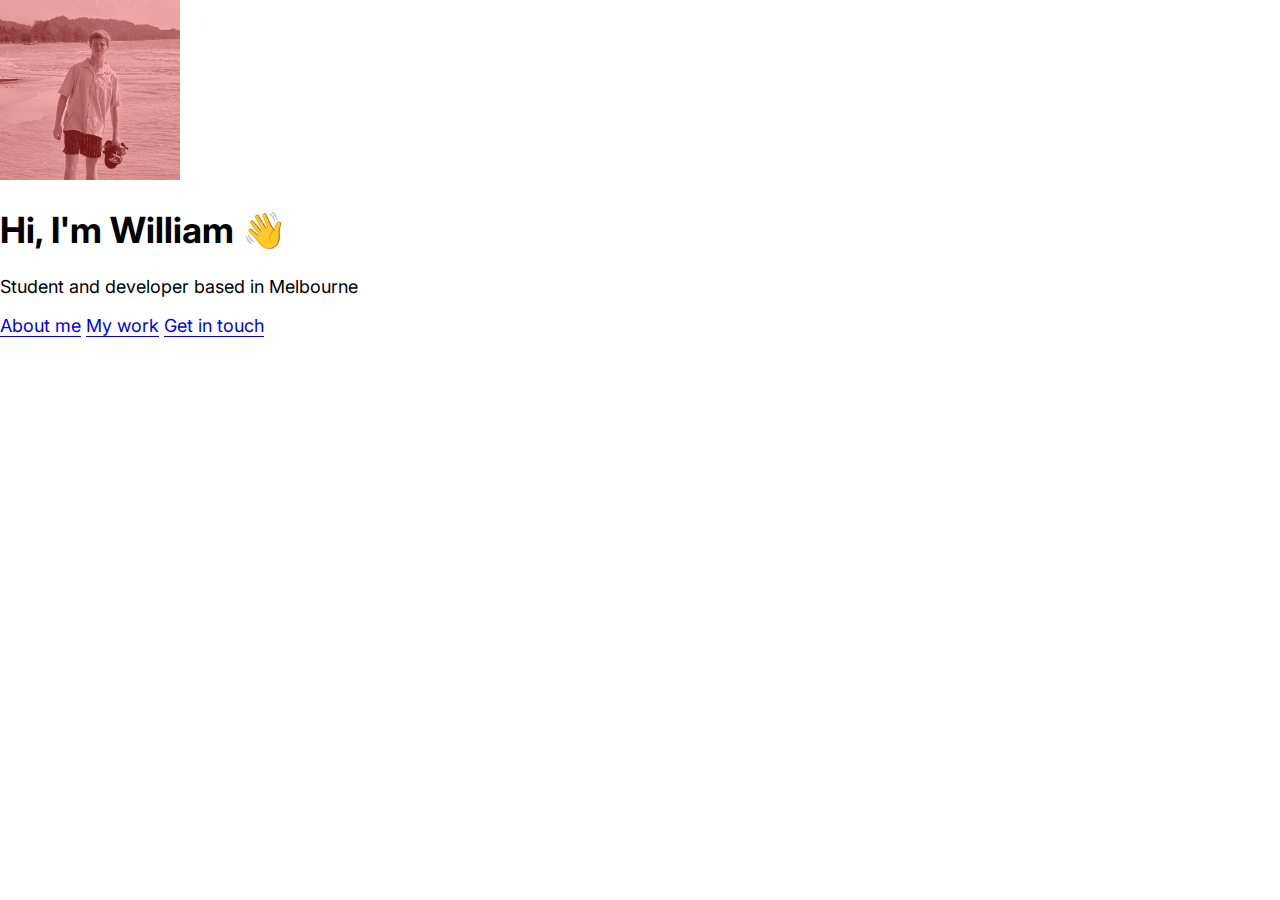
<file: index.html>
<!doctype html>
<html lang="en">
<head>
    <meta charset="UTF-8">
    <meta name="viewport" content="width=device-width, initial-scale=1">
    <title>William Herring</title>
    <link rel="stylesheet" href="./static/styles/index.css">
    <link rel="preconnect" href="https://fonts.googleapis.com">
    <link rel="preconnect" href="https://fonts.gstatic.com" crossorigin>
    <link href="https://fonts.googleapis.com/css2?family=Inter:ital,opsz,wght@0,14..32,100..900;1,14..32,100..900&display=swap" rel="stylesheet">
</head>
<body>
    <div class="content-container">
        <img src="./static/images/whprofile.jpeg" class="profile" width="180px">
        <h1 class="content-title">Hi, I'm William 👋</h1>
        <p>Student and developer based in Melbourne</p>
        <div class="nav-buttons">
            <a href="#introduction" class="nav-button">About me</a>
            <a href="#work" class="nav-button">My work</a>
            <a href="#contact" class="nav-button">Get in touch</a>
        </div>
    </div>
</body>
</html>
</file>
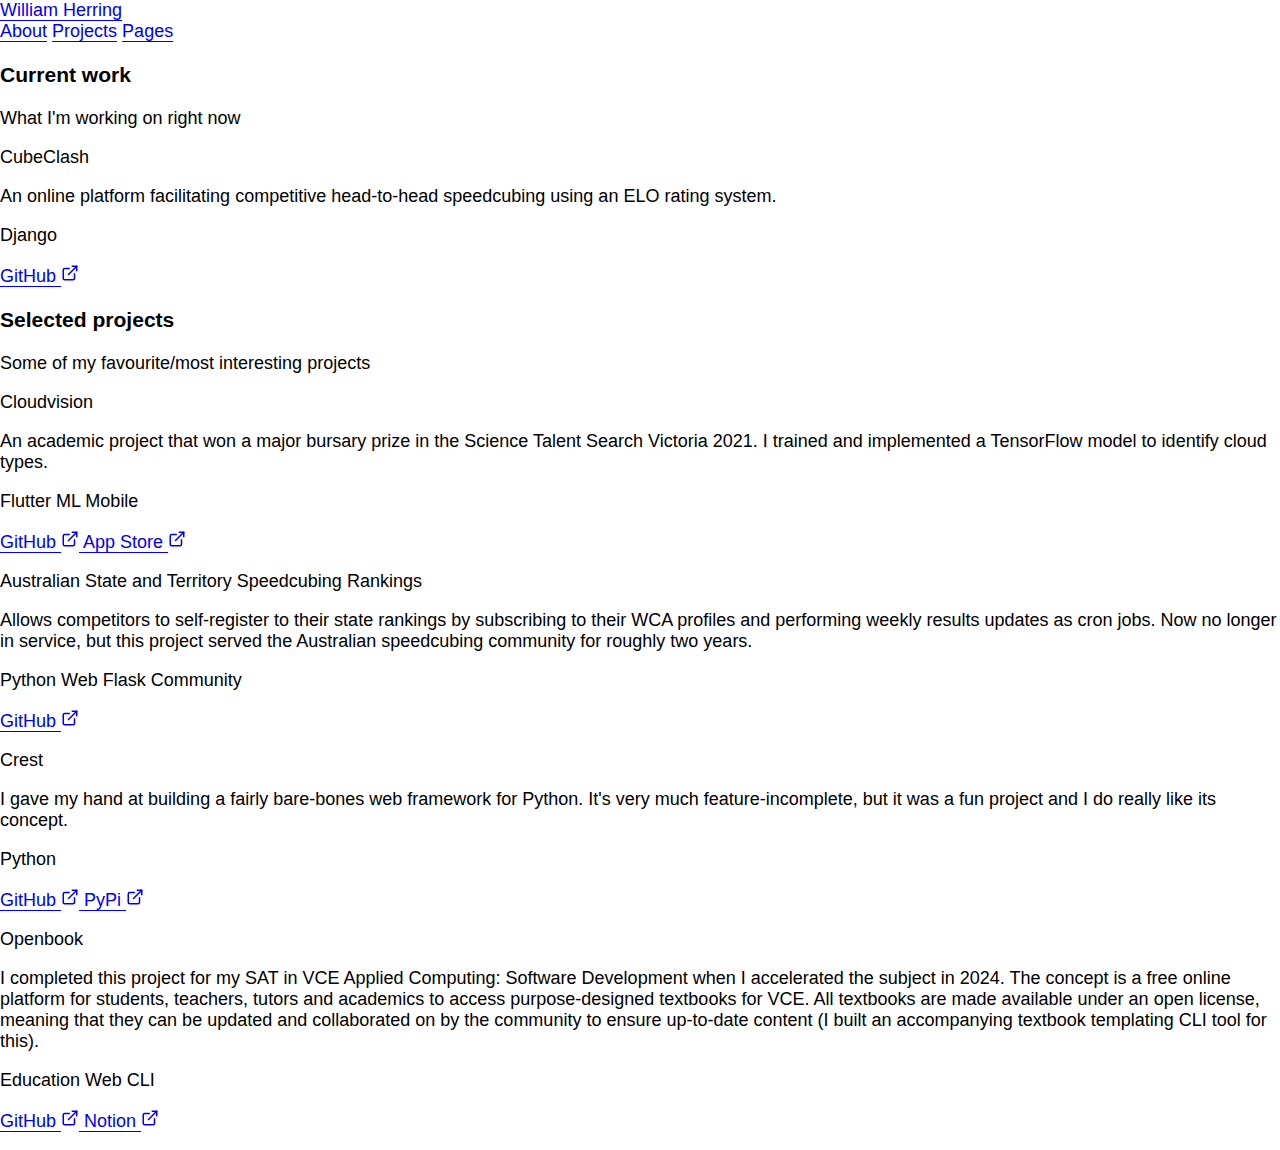
<file: projects.html>
<!doctype html>
<html lang="en">
<head>
    <meta charset="UTF-8">
    <meta name="viewport" content="width=device-width, initial-scale=1">
    <title>Projects | William Herring</title>
    <link rel="icon" href="./static/images/logo.svg" sizes="any" type="image/svg+xml">
    <link rel="stylesheet" href="./static/styles/index.css">
    <link rel="preconnect" href="https://fonts.googleapis.com">
    <link rel="preconnect" href="https://fonts.gstatic.com" crossorigin>
    <link href="https://fonts.googleapis.com/css2?family=PT+Serif:ital,wght@0,400;0,700;1,400;1,700&family=Roboto:ital,wght@0,100..900;1,100..900&display=swap" rel="stylesheet">
</head>
<body>
<div class="wrapper">
    <div class="inner">
        <nav class="navbar">
            <a href="index.html" class="navbar-title">William Herring</a>
            <div class="navbar-links">
                <a class="navbar-link" href="index.html">About</a>
                <a class="navbar-link-active" href="projects.html">Projects</a>
                <a class="navbar-link" href="/pages">Pages</a>
            </div>
        </nav>
        <div class="content-box">
            <h3>Current work</h3>
            <p>
                What I'm working on right now
            </p>
            <div class="project-box">
                <p class="project-title">CubeClash</p>
                <p class="project-description">
                    An online platform facilitating competitive head-to-head speedcubing using an ELO rating system.
                </p>
                <p>
                    <span class="tag">
                        Django
                    </span>
                </p>
                <p class="project-links-container">
                    <a href="https://github.com/william-herring/cubeclash" target="_blank" class="project-link">
                        GitHub
                        <svg xmlns="http://www.w3.org/2000/svg" width="1em" height="1em" viewBox="0 0 24 24" fill="none" stroke="currentColor" stroke-width="2" stroke-linecap="round" stroke-linejoin="round" class="external-link-icon"><path d="M15 3h6v6"/><path d="M10 14 21 3"/><path d="M18 13v6a2 2 0 0 1-2 2H5a2 2 0 0 1-2-2V8a2 2 0 0 1 2-2h6"/></svg>
                    </a>
                </p>
            </div>
            <h3>Selected projects</h3>
            <p>
                Some of my favourite/most interesting projects
            </p>
            <div class="project-box">
                <p class="project-title">Cloudvision</p>
                <p class="project-description">
                    An academic project that won a major bursary prize in the Science Talent Search Victoria 2021.
                    I trained and implemented a TensorFlow model to identify cloud types.
                </p>
                <p>
                    <span class="tag">
                        Flutter
                    </span>
                    <span class="tag">
                        ML
                    </span>
                    <span class="tag">
                        Mobile
                    </span>
                </p>
                <p class="project-links-container">
                    <a href="https://github.com/william-herring/cloudvision" target="_blank" class="project-link">
                        GitHub
                        <svg xmlns="http://www.w3.org/2000/svg" width="1em" height="1em" viewBox="0 0 24 24" fill="none" stroke="currentColor" stroke-width="2" stroke-linecap="round" stroke-linejoin="round" class="external-link-icon"><path d="M15 3h6v6"/><path d="M10 14 21 3"/><path d="M18 13v6a2 2 0 0 1-2 2H5a2 2 0 0 1-2-2V8a2 2 0 0 1 2-2h6"/></svg>
                    </a>
                    <a href="https://apps.apple.com/au/app/cloudvision/id1597605747" target="_blank" class="project-link">
                        App Store
                        <svg xmlns="http://www.w3.org/2000/svg" width="1em" height="1em" viewBox="0 0 24 24" fill="none" stroke="currentColor" stroke-width="2" stroke-linecap="round" stroke-linejoin="round" class="external-link-icon"><path d="M15 3h6v6"/><path d="M10 14 21 3"/><path d="M18 13v6a2 2 0 0 1-2 2H5a2 2 0 0 1-2-2V8a2 2 0 0 1 2-2h6"/></svg>
                    </a>
                </p>
            </div>
            <div class="project-box">
                <p class="project-title">Australian State and Territory Speedcubing Rankings</p>
                <p class="project-description">
                    Allows competitors to self-register to their state rankings by subscribing to their WCA profiles and performing weekly results updates as cron jobs.
                    Now no longer in service, but this project served the Australian speedcubing community for roughly two years.
                </p>
                <p>
                    <span class="tag">
                        Python
                    </span>
                    <span class="tag">
                        Web
                    </span>
                    <span class="tag">
                        Flask
                    </span>
                    <span class="tag">
                        Community
                    </span>
                </p>
                <p class="project-links-container">
                    <a href="https://github.com/william-herring/ausstaterankings" target="_blank" class="project-link">
                        GitHub
                        <svg xmlns="http://www.w3.org/2000/svg" width="1em" height="1em" viewBox="0 0 24 24" fill="none" stroke="currentColor" stroke-width="2" stroke-linecap="round" stroke-linejoin="round" class="external-link-icon"><path d="M15 3h6v6"/><path d="M10 14 21 3"/><path d="M18 13v6a2 2 0 0 1-2 2H5a2 2 0 0 1-2-2V8a2 2 0 0 1 2-2h6"/></svg>
                    </a>
                </p>
            </div>
            <div class="project-box">
                <p class="project-title">Crest</p>
                <p class="project-description">
                    I gave my hand at building a fairly bare-bones web framework for Python. It's very much feature-incomplete, but it
                    was a fun project and I do really like its concept.
                </p>
                <p>
                    <span class="tag">
                        Python
                    </span>
                </p>
                <p class="project-links-container">
                    <a href="https://github.com/william-herring/crest" target="_blank" class="project-link">
                        GitHub
                        <svg xmlns="http://www.w3.org/2000/svg" width="1em" height="1em" viewBox="0 0 24 24" fill="none" stroke="currentColor" stroke-width="2" stroke-linecap="round" stroke-linejoin="round" class="external-link-icon"><path d="M15 3h6v6"/><path d="M10 14 21 3"/><path d="M18 13v6a2 2 0 0 1-2 2H5a2 2 0 0 1-2-2V8a2 2 0 0 1 2-2h6"/></svg>
                    </a>
                    <a href="https://pypi.org/project/crestwebframework/" target="_blank" class="project-link">
                        PyPi
                        <svg xmlns="http://www.w3.org/2000/svg" width="1em" height="1em" viewBox="0 0 24 24" fill="none" stroke="currentColor" stroke-width="2" stroke-linecap="round" stroke-linejoin="round" class="external-link-icon"><path d="M15 3h6v6"/><path d="M10 14 21 3"/><path d="M18 13v6a2 2 0 0 1-2 2H5a2 2 0 0 1-2-2V8a2 2 0 0 1 2-2h6"/></svg>
                    </a>
                </p>
            </div>
            <div class="project-box">
                <p class="project-title">Openbook</p>
                <p class="project-description">
                    I completed this project for my SAT in VCE Applied Computing: Software Development when I accelerated the subject in 2024.
                    The concept is a free online platform for students, teachers, tutors and academics to access purpose-designed textbooks for VCE.
                    All textbooks are made available under an open license, meaning that they can be updated and collaborated on by the community to ensure up-to-date content (I built an accompanying textbook templating CLI tool for this).
                </p>
                <p>
                    <span class="tag">
                        Education
                    </span>
                    <span class="tag">
                        Web
                    </span>
                    <span class="tag">
                        CLI
                    </span>
                </p>
                <p class="project-links-container">
                    <a href="https://github.com/william-herring/openbook" target="_blank" class="project-link">
                        GitHub
                        <svg xmlns="http://www.w3.org/2000/svg" width="1em" height="1em" viewBox="0 0 24 24" fill="none" stroke="currentColor" stroke-width="2" stroke-linecap="round" stroke-linejoin="round" class="external-link-icon"><path d="M15 3h6v6"/><path d="M10 14 21 3"/><path d="M18 13v6a2 2 0 0 1-2 2H5a2 2 0 0 1-2-2V8a2 2 0 0 1 2-2h6"/></svg>
                    </a>
                    <a href="https://williamherring.notion.site/SAT-165ac2c40608480bad2f1628d7119383" target="_blank" class="project-link">
                        Notion
                        <svg xmlns="http://www.w3.org/2000/svg" width="1em" height="1em" viewBox="0 0 24 24" fill="none" stroke="currentColor" stroke-width="2" stroke-linecap="round" stroke-linejoin="round" class="external-link-icon"><path d="M15 3h6v6"/><path d="M10 14 21 3"/><path d="M18 13v6a2 2 0 0 1-2 2H5a2 2 0 0 1-2-2V8a2 2 0 0 1 2-2h6"/></svg>
                    </a>
                </p>
            </div>
        </div>
    </div>
</div>
</body>
</html>
</file>
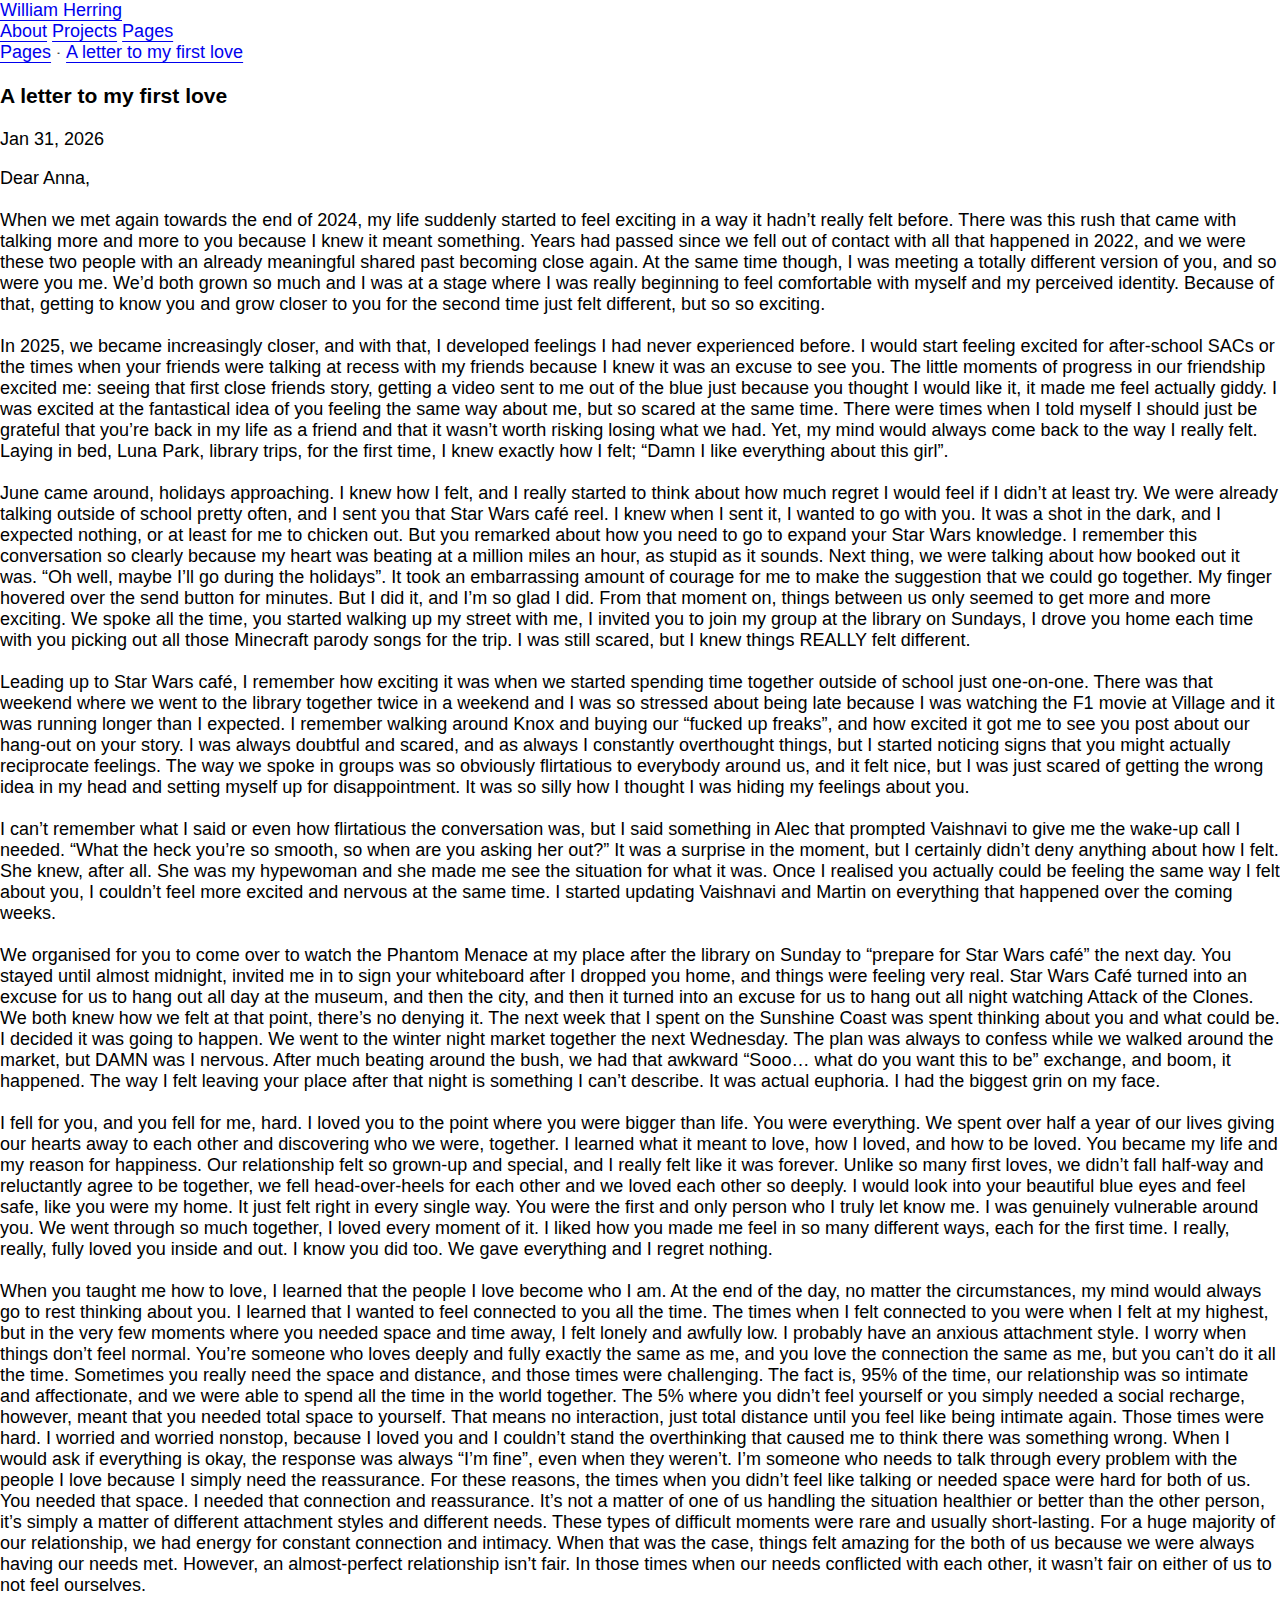
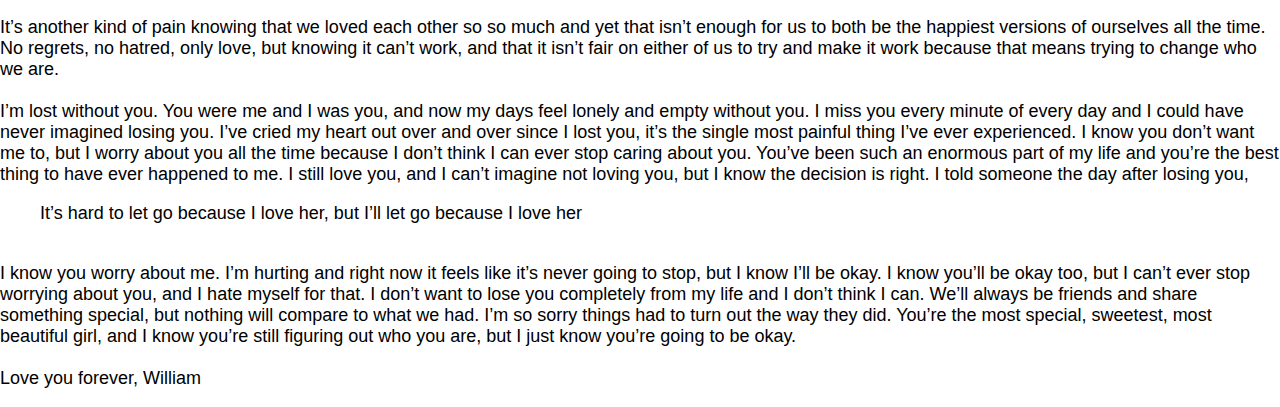
<file: pages/a-letter-to-my-first-love.html>
<!doctype html>
<html lang="en">
<head>
  <meta charset="UTF-8">
  <meta name="viewport" content="width=device-width, initial-scale=1">
  <title>A letter to my first love | William Herring</title>
  <link rel="stylesheet" href="../static/styles/index.css">
  <link rel="preconnect" href="https://fonts.googleapis.com">
  <link rel="preconnect" href="https://fonts.gstatic.com" crossorigin>
  <link href="https://fonts.googleapis.com/css2?family=PT+Serif:ital,wght@0,400;0,700;1,400;1,700&family=Roboto:ital,wght@0,100..900;1,100..900&display=swap" rel="stylesheet">
</head>
<body>
<div class="wrapper">
  <div class="inner">
    <nav class="navbar">
      <a href="../index.html" class="navbar-title">William Herring</a>
      <div class="navbar-links">
        <a class="navbar-link" href="../index.html">About</a>
        <a class="navbar-link" href="projects.html">Projects</a>
        <a class="navbar-link-active" href="/static">Pages</a>
      </div>
    </nav>
    <div class="content-box">
      <div class="mini-nav">
        <a href="pages" class="content-link">Pages</a>
        ⸱
        <a href="#" class="content-link">A letter to my first love</a>
      </div>
      <h3>A letter to my first love</h3>
      <p class="page-date">Jan 31, 2026</p>
      <p>
        Dear Anna,
        <br><br>
        When we met again towards the end of 2024, my life suddenly started to feel exciting in a way it hadn’t really felt before. There was this rush that came with talking more and more to you because I knew it meant something. Years had passed since we fell out of contact with all that happened in 2022, and we were these two people with an already meaningful shared past becoming close again. At the same time though, I was meeting a totally different version of you, and so were you me. We’d both grown so much and I was at a stage where I was really beginning to feel comfortable with myself and my perceived identity. Because of that, getting to know you and grow closer to you for the second time just felt different, but so so exciting.
        <br><br>
        In 2025, we became increasingly closer, and with that, I developed feelings I had never experienced before. I would start feeling excited for after-school SACs or the times when your friends were talking at recess with my friends because I knew it was an excuse to see you. The little moments of progress in our friendship excited me: seeing that first close friends story, getting a video sent to me out of the blue just because you thought I would like it, it made me feel actually giddy. I was excited at the fantastical idea of you feeling the same way about me, but so scared at the same time. There were times when I told myself I should just be grateful that you’re back in my life as a friend and that it wasn’t worth risking losing what we had. Yet, my mind would always come back to the way I really felt. Laying in bed, Luna Park, library trips, for the first time, I knew exactly how I felt; “Damn I like everything about this girl”.
        <br><br>
        June came around, holidays approaching. I knew how I felt, and I really started to think about how much regret I would feel if I didn’t at least try. We were already talking outside of school pretty often, and I sent you that Star Wars café reel. I knew when I sent it, I wanted to go with you. It was a shot in the dark, and I expected nothing, or at least for me to chicken out. But you remarked about how you need to go to expand your Star Wars knowledge. I remember this conversation so clearly because my heart was beating at a million miles an hour, as stupid as it sounds. Next thing, we were talking about how booked out it was. “Oh well, maybe I’ll go during the holidays”. It took an embarrassing amount of courage for me to make the suggestion that we could go together. My finger hovered over the send button for minutes. But I did it, and I’m so glad I did. From that moment on, things between us only seemed to get more and more exciting. We spoke all the time, you started walking up my street with me, I invited you to join my group at the library on Sundays, I drove you home each time with you picking out all those Minecraft parody songs for the trip. I was still scared, but I knew things REALLY felt different.
        <br><br>
        Leading up to Star Wars café, I remember how exciting it was when we started spending time together outside of school just one-on-one. There was that weekend where we went to the library together twice in a weekend and I was so stressed about being late because I was watching the F1 movie at Village and it was running longer than I expected. I remember walking around Knox and buying our “fucked up freaks”, and how excited it got me to see you post about our hang-out on your story. I was always doubtful and scared, and as always I constantly overthought things, but I started noticing signs that you might actually reciprocate feelings. The way we spoke in groups was so obviously flirtatious to everybody around us, and it felt nice, but I was just scared of getting the wrong idea in my head and setting myself up for disappointment. It was so silly how I thought I was hiding my feelings about you.
        <br><br>
        I can’t remember what I said or even how flirtatious the conversation was, but I said something in Alec that prompted Vaishnavi to give me the wake-up call I needed. “What the heck you’re so smooth, so when are you asking her out?” It was a surprise in the moment, but I certainly didn’t deny anything about how I felt. She knew, after all. She was my hypewoman and she made me see the situation for what it was. Once I realised you actually could be feeling the same way I felt about you, I couldn’t feel more excited and nervous at the same time. I started updating Vaishnavi and Martin on everything that happened over the coming weeks.
        <br><br>
        We organised for you to come over to watch the Phantom Menace at my place after the library on Sunday to “prepare for Star Wars café” the next day. You stayed until almost midnight, invited me in to sign your whiteboard after I dropped you home, and things were feeling very real. Star Wars Café turned into an excuse for us to hang out all day at the museum, and then the city, and then it turned into an excuse for us to hang out all night watching Attack of the Clones. We both knew how we felt at that point, there’s no denying it. The next week that I spent on the Sunshine Coast was spent thinking about you and what could be. I decided it was going to happen. We went to the winter night market together the next Wednesday. The plan was always to confess while we walked around the market, but DAMN was I nervous. After much beating around the bush, we had that awkward “Sooo… what do you want this to be” exchange, and boom, it happened. The way I felt leaving your place after that night is something I can’t describe. It was actual euphoria. I had the biggest grin on my face.
        <br><br>
        I fell for you, and you fell for me, hard. I loved you to the point where you were bigger than life. You were everything. We spent over half a year of our lives giving our hearts away to each other and discovering who we were, together. I learned what it meant to love, how I loved, and how to be loved. You became my life and my reason for happiness. Our relationship felt so grown-up and special, and I really felt like it was forever. Unlike so many first loves, we didn’t fall half-way and reluctantly agree to be together, we fell head-over-heels for each other and we loved each other so deeply. I would look into your beautiful blue eyes and feel safe, like you were my home. It just felt right in every single way. You were the first and only person who I truly let know me. I was genuinely vulnerable around you. We went through so much together, I loved every moment of it. I liked how you made me feel in so many different ways, each for the first time. I really, really, fully loved you inside and out. I know you did too. We gave everything and I regret nothing.
        <br><br>
        When you taught me how to love, I learned that the people I love become who I am. At the end of the day, no matter the circumstances, my mind would always go to rest thinking about you. I learned that I wanted to feel connected to you all the time. The times when I felt connected to you were when I felt at my highest, but in the very few moments where you needed space and time away, I felt lonely and awfully low. I probably have an anxious attachment style. I worry when things don’t feel normal. You’re someone who loves deeply and fully exactly the same as me, and you love the connection the same as me, but you can’t do it all the time. Sometimes you really need the space and distance, and those times were challenging. The fact is, 95% of the time, our relationship was so intimate and affectionate, and we were able to spend all the time in the world together. The 5% where you didn’t feel yourself or you simply needed a social recharge, however, meant that you needed total space to yourself. That means no interaction, just total distance until you feel like being intimate again. Those times were hard. I worried and worried nonstop, because I loved you and I couldn’t stand the overthinking that caused me to think there was something wrong. When I would ask if everything is okay, the response was always “I’m fine”, even when they weren’t. I’m someone who needs to talk through every problem with the people I love because I simply need the reassurance. For these reasons, the times when you didn’t feel like talking or needed space were hard for both of us. You needed that space. I needed that connection and reassurance. It’s not a matter of one of us handling the situation healthier or better than the other person, it’s simply a matter of different attachment styles and different needs. These types of difficult moments were rare and usually short-lasting. For a huge majority of our relationship, we had energy for constant connection and intimacy. When that was the case, things felt amazing for the both of us because we were always having our needs met. However, an almost-perfect relationship isn’t fair. In those times when our needs conflicted with each other, it wasn’t fair on either of us to not feel ourselves.
        <br><br>
        It’s another kind of pain knowing that we loved each other so so much and yet that isn’t enough for us to both be the happiest versions of ourselves all the time. No regrets, no hatred, only love, but knowing it can’t work, and that it isn’t fair on either of us to try and make it work because that means trying to change who we are.
        <br><br>
        I’m lost without you. You were me and I was you, and now my days feel lonely and empty without you. I miss you every minute of every day and I could have never imagined losing you. I’ve cried my heart out over and over since I lost you, it’s the single most painful thing I’ve ever experienced. I know you don’t want me to, but I worry about you all the time because I don’t think I can ever stop caring about you. You’ve been such an enormous part of my life and you’re the best thing to have ever happened to me. I still love you, and I can’t imagine not loving you, but I know the decision is right. I told someone the day after losing you,
        <br>
        <blockquote>It’s hard to let go because I love her, but I’ll let go because I love her</blockquote><br> I know you worry about me. I’m hurting and right now it feels like it’s never going to stop, but I know I’ll be okay. I know you’ll be okay too, but I can’t ever stop worrying about you, and I hate myself for that. I don’t want to lose you completely from my life and I don’t think I can. We’ll always be friends and share something special, but nothing will compare to what we had. I’m so sorry things had to turn out the way they did. You’re the most special, sweetest, most beautiful girl, and I know you’re still figuring out who you are, but I just know you’re going to be okay.
        <br><br>
        Love you forever,
        William
      </p>
    </div>
  </div>
</div>
</body>
</html>
</file>
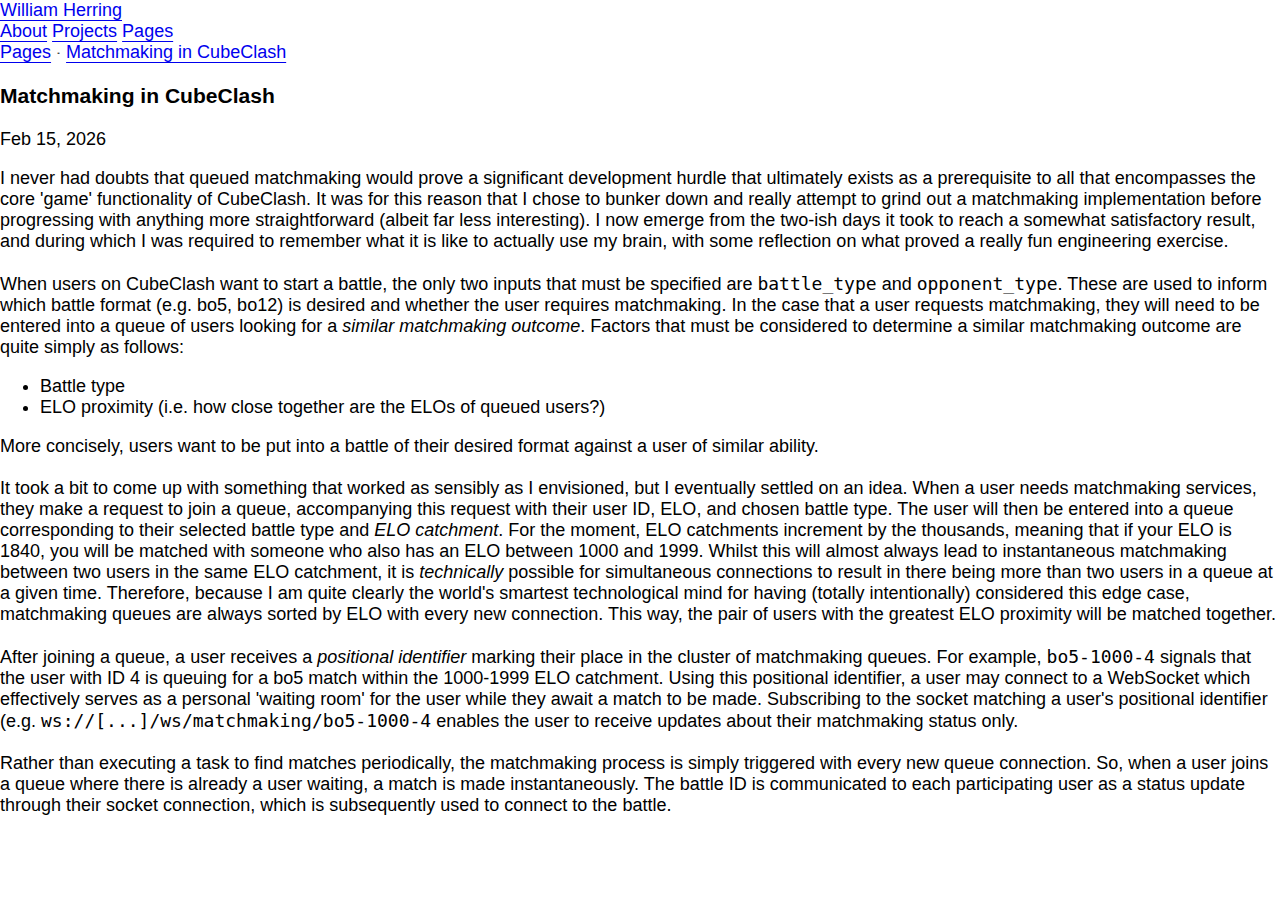
<file: pages/cubeclash-matchmaking.html>
<!doctype html>
<html lang="en">
<head>
    <meta charset="UTF-8">
    <meta name="viewport" content="width=device-width, initial-scale=1">
    <title>Matchmaking in CubeClash | William Herring</title>
    <link rel="icon" href="../static/images/logo.svg" sizes="any" type="image/svg+xml">
    <link rel="stylesheet" href="../static/styles/index.css">
    <link rel="preconnect" href="https://fonts.googleapis.com">
    <link rel="preconnect" href="https://fonts.gstatic.com" crossorigin>
    <link href="https://fonts.googleapis.com/css2?family=PT+Serif:ital,wght@0,400;0,700;1,400;1,700&family=Roboto:ital,wght@0,100..900;1,100..900&display=swap" rel="stylesheet">
</head>
<body>
<div class="wrapper">
    <div class="inner">
        <nav class="navbar">
            <a href="../index.html" class="navbar-title">William Herring</a>
            <div class="navbar-links">
                <a class="navbar-link" href="../index.html">About</a>
                <a class="navbar-link" href="../projects.html">Projects</a>
                <a class="navbar-link-active" href="../pages">Pages</a>
            </div>
        </nav>
        <div class="content-box">
            <div class="mini-nav">
                <a href="../pages" class="content-link">Pages</a>
                ⸱
                <a href="#" class="content-link">Matchmaking in CubeClash</a>
            </div>
            <h3>Matchmaking in CubeClash</h3>
            <p class="page-date">Feb 15, 2026</p>
            <p>
                I never had doubts that queued matchmaking would prove a significant development hurdle that ultimately exists as a prerequisite
                to all that encompasses the core 'game' functionality of CubeClash. It was for this reason that I chose to bunker down and really
                attempt to grind out a matchmaking implementation before progressing with anything more straightforward (albeit far less interesting).
                I now emerge from the two-ish days it took to reach a somewhat satisfactory result, and during which I was required to remember what it is like to actually use my brain,
                with some reflection on what proved a really fun engineering exercise.
                <br><br>
                When users on CubeClash want to start a battle, the only two inputs that must be specified are <code>battle_type</code> and <code>opponent_type</code>. These
                are used to inform which battle format (e.g. bo5, bo12) is desired and whether the user requires matchmaking. In the case that a user
                requests matchmaking, they will need to be entered into a queue of users looking for a <i>similar matchmaking outcome</i>. Factors that must be considered to
                determine a similar matchmaking outcome are quite simply as follows:
            </p>
            <ul>
                <li>Battle type</li>
                <li>ELO proximity (i.e. how close together are the ELOs of queued users?)</li>
            </ul>
            <p>
                More concisely, users want to be put into a battle of their desired format against a user of similar ability.
                <br><br>
                It took a bit to come up with something that worked as sensibly as I envisioned, but I eventually settled on an idea.
                When a user needs matchmaking services, they make a request to join a queue, accompanying this request with their user ID, ELO, and
                chosen battle type. The user will then be entered into a queue corresponding to their selected battle type and <i>ELO catchment</i>.
                For the moment, ELO catchments increment by the thousands, meaning that if your ELO is 1840, you will be matched with someone who also
                has an ELO between 1000 and 1999. Whilst this will almost always lead to instantaneous matchmaking between two users in the same ELO catchment,
                it is <i>technically</i> possible for simultaneous connections to result in there being more than two users in a queue at a given time.
                Therefore, because I am quite clearly the world's smartest technological mind for having (totally intentionally) considered this edge case,
                matchmaking queues are always sorted by ELO with every new connection. This way, the pair of users with the greatest ELO proximity will
                be matched together.
                <br><br>
                After joining a queue, a user receives a <i>positional identifier</i> marking their place in the cluster of matchmaking queues. For example,
                <code>bo5-1000-4</code> signals that the user with ID 4 is queuing for a bo5 match within the 1000-1999 ELO catchment. Using this positional identifier,
                a user may connect to a WebSocket which effectively serves as a personal 'waiting room' for the user while they await a match to be made.
                Subscribing to the socket matching a user's positional identifier (e.g. <code>ws://[...]/ws/matchmaking/bo5-1000-4</code> enables the user to receive
                updates about their matchmaking status only.
                <br><br>
                Rather than executing a task to find matches periodically, the matchmaking process is simply triggered with every new queue connection. So, when a
                user joins a queue where there is already a user waiting, a match is made instantaneously. The battle ID is communicated to each participating user
                as a status update through their socket connection, which is subsequently used to connect to the battle.
            </p>
        </div>
    </div>
</div>
</body>
</html>
</file>
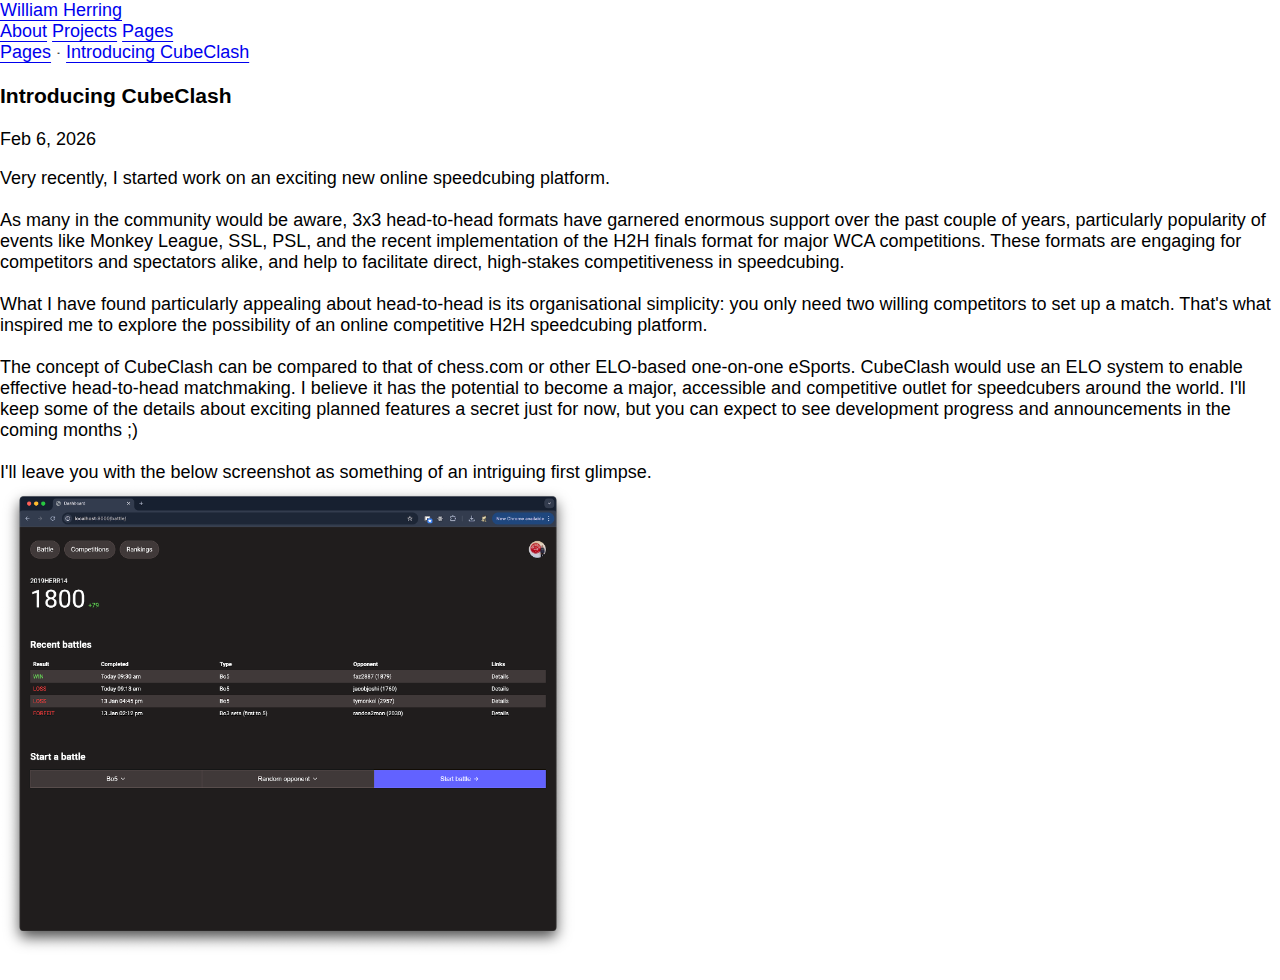
<file: pages/introducing-cubeclash.html>
<!doctype html>
<html lang="en">
<head>
  <meta charset="UTF-8">
  <meta name="viewport" content="width=device-width, initial-scale=1">
  <title>Introducing CubeClash | William Herring</title>
  <link rel="stylesheet" href="../static/styles/index.css">
  <link rel="preconnect" href="https://fonts.googleapis.com">
  <link rel="preconnect" href="https://fonts.gstatic.com" crossorigin>
  <link href="https://fonts.googleapis.com/css2?family=PT+Serif:ital,wght@0,400;0,700;1,400;1,700&family=Roboto:ital,wght@0,100..900;1,100..900&display=swap" rel="stylesheet">
</head>
<body>
<div class="wrapper">
  <div class="inner">
    <nav class="navbar">
      <a href="../index.html" class="navbar-title">William Herring</a>
      <div class="navbar-links">
        <a class="navbar-link" href="../index.html">About</a>
        <a class="navbar-link" href="projects.html">Projects</a>
        <a class="navbar-link-active" href="/static">Pages</a>
      </div>
    </nav>
    <div class="content-box">
      <div class="mini-nav">
        <a href="pages" class="content-link">Pages</a>
        ⸱
        <a href="#" class="content-link">Introducing CubeClash</a>
      </div>
      <h3>Introducing CubeClash</h3>
      <p class="page-date">Feb 6, 2026</p>
      <p>
        Very recently, I started work on an exciting new online speedcubing platform.
        <br><br>
        As many in the community would be aware, 3x3 head-to-head formats have garnered enormous support over the past couple of years, particularly
        popularity of events like Monkey League, SSL, PSL, and the recent implementation of the H2H finals format for major WCA competitions.
        These formats are engaging for competitors and spectators alike, and help to facilitate direct, high-stakes competitiveness in speedcubing.
        <br><br>
        What I have found particularly appealing about head-to-head is its organisational simplicity: you only need two willing competitors to set up a match.
        That's what inspired me to explore the possibility of an online competitive H2H speedcubing platform.
        <br><br>
        The concept of CubeClash can be compared to that of chess.com or other ELO-based one-on-one eSports. CubeClash would use an ELO system to enable effective
        head-to-head matchmaking. I believe it has the potential to become a major, accessible and competitive outlet for speedcubers around the world. I'll keep some of the
        details about exciting planned features a secret just for now, but you can expect to see development progress and announcements in the coming months ;)
        <br><br>
        I'll leave you with the below screenshot as something of an intriguing first glimpse.
        <br>
        <img src="../static/images/cubeclash-initial-dashboard.png" alt="CubeClash" width="576px" height="473.7px">
      </p>
    </div>
  </div>
</div>
</body>
</html>
</file>
<file: static/styles/index.css>
html {
    scroll-behavior: smooth;
}

body {
    font-family: Inter, sans-serif;
    font-size: 18px;
    margin: 0;
    color: #000000;
    height: 100%;
}

.dark {
    background: #1b1b1b;
    color: #ffff;
}

.header {
    display: flex;
    padding: 30px;
    height: 20%;
}

.nav-wrapper {
    display: flex;
    width: 100%;
    text-align: center;
    align-items: center;
    justify-content: center;
}

.nav-wrapper a {
    text-decoration: none;
    margin-right: 4em;
    color: #000000;
}

.action-button {
    background: none;
    border: none;
}

button:hover {
    cursor: pointer;
}

a {
    text-underline-offset: 3.5px;
}

a:hover {
    text-decoration: underline;
}

.page {
    position: absolute;
    display: flex;
    align-items: center;
    justify-content: center;
    text-align: center;
    height: 80%;
    width: 100%;
}

.title-wrapper {
    padding: 5px;
}

.title {
    color: #ff3f3f;
    font-size: 48px;
}

.profile-picture {
    border-radius: 100%;
}
</file>
